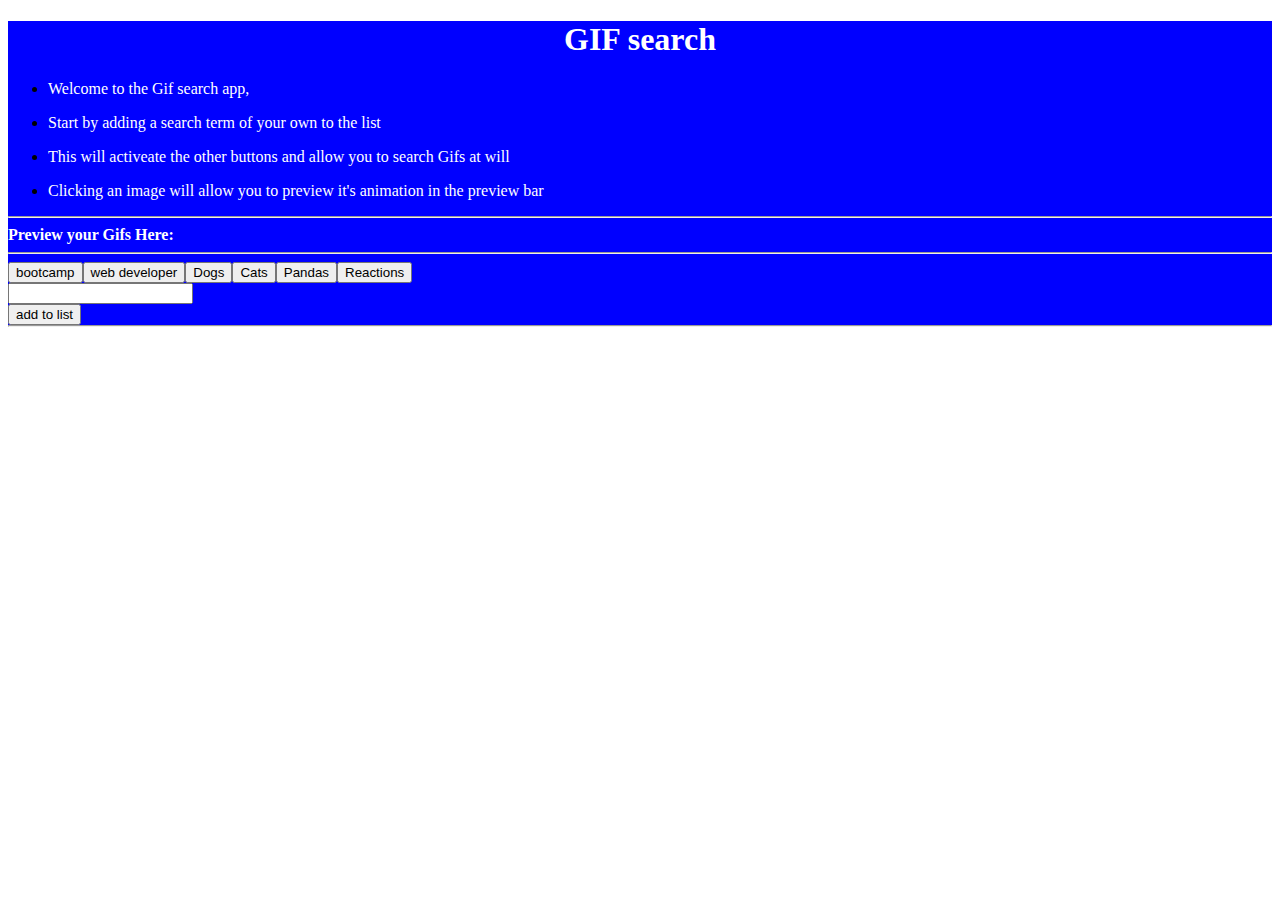
<file: index.html>
<!DOCTYPE html>
<html>
<script src="http://code.jquery.com/jquery-2.1.3.min.js"></script>
<link rel="stylesheet" type="text/css" href="style.css">
<head>
	<title>GIF Search Web App</title>
</head>
<body>
<div id="full" class="container">
    <h1 id="title">GIF search</h1>
    <ul>
    <li><p class="instructions"> Welcome to the Gif search app,</p></li>
    <li><p class="instructions"> Start by adding a search term of your own to the list</p></li>
   <li><p class="instructions"> This will activeate the other buttons and allow you to search Gifs at will</p></li>
   <li><p class="instructions"> Clicking an image will allow you to preview it's animation in the preview bar</p></li>
    </ul>
    <hr>
    <div id="previewDiv"><strong> Preview your Gifs Here:</strong></div>
    <hr>

    <div id="gifResults"></div> <!--contains the button results -->
    <form id="gifSearch">
      <label for="searchBar"></label>
      <input type="text" id="searchInput">
      <br>
      <input id="addGif" type="submit" value="add to list">
    </form>
	<hr id="borderRow"> <!--border between search bar and results -->
</div> <!--end of container-->	
<div id="userGifs" class="container"> <!--this will contain the GIF search results-->
	 
</div>

  <script src="script.js"></script>
</body>
</html>
</file>
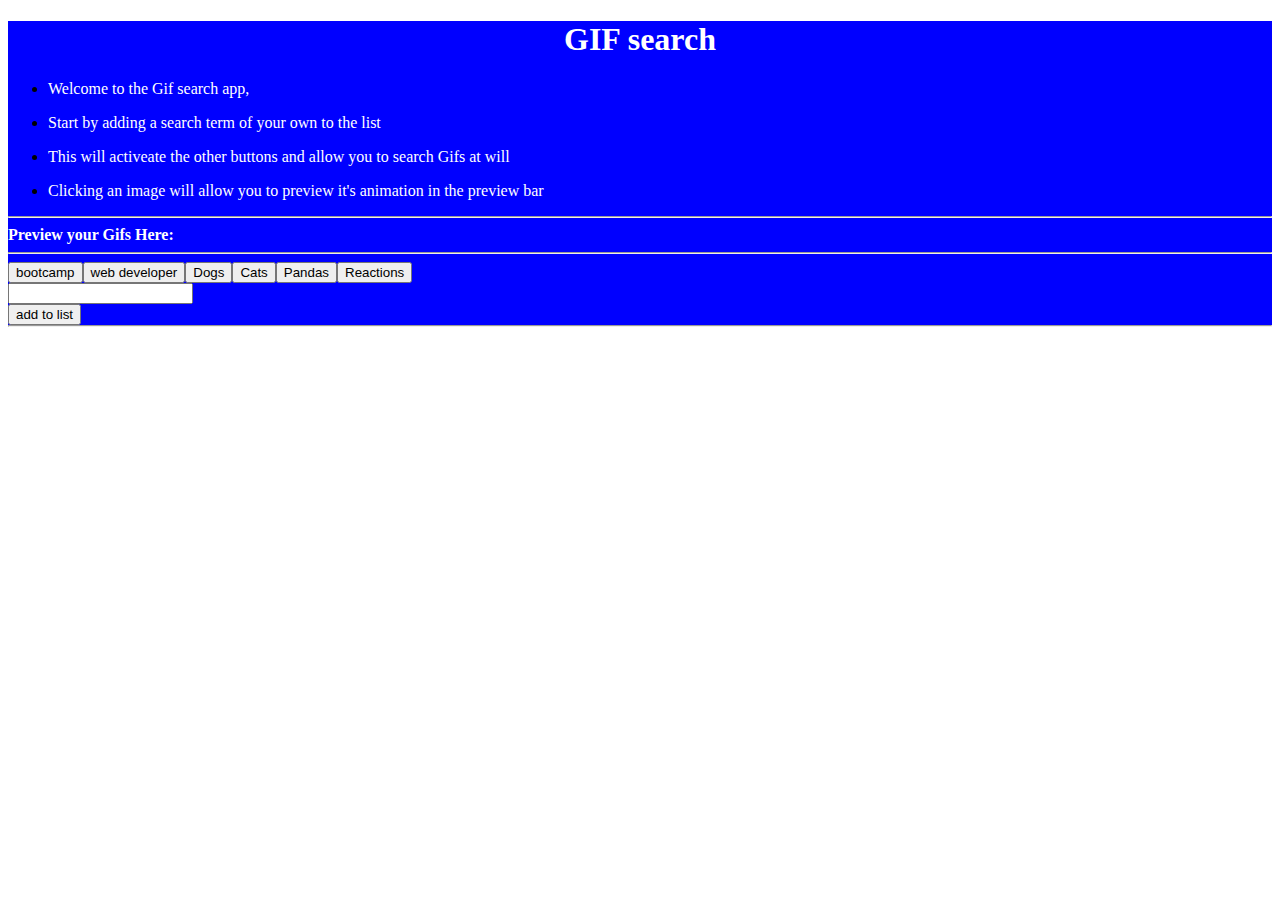
<file: gifyWebApp.html>
<!DOCTYPE html>
<html>
<script src="http://code.jquery.com/jquery-2.1.3.min.js"></script>
<head>
	<title>GIF Search Web App</title>
</head>
<body>
<div id="full" class="container">
    <h1 id="title">GIF search</h1>
    <ul>
    <li><p class="instructions"> Welcome to the Gif search app,</p></li>
    <li><p class="instructions"> Start by adding a search term of your own to the list</p></li>
   <li><p class="instructions"> This will activeate the other buttons and allow you to search Gifs at will</p></li>
   <li><p class="instructions"> Clicking an image will allow you to preview it's animation in the preview bar</p></li>
    </ul>
    <hr>
    <div id="previewDiv"><strong> Preview your Gifs Here:</strong></div>
    <hr>

    <div id="gifResults"></div> <!--contains the button results -->
    <form id="gifSearch">
      <label for="searchBar"></label>
      <input type="text" id="searchInput">
      <br>
      <input id="addGif" type="submit" value="add to list">
    </form>
	<hr id="borderRow"> <!--border between search bar and results -->
</div> <!--end of container-->	
<div id="userGifs" class="container"> <!--this will contain the GIF search results-->
	 
</div>

<script type="text/javascript">

	var gifs = ["Reactions", "Pandas", "Cats", "Dogs", "web developer", "bootcamp", ];
  var userInput;
//displaying gifs to div
function displayGifs() {

  var gifSRC = $(this).attr("title");
  var searchURL = "http://api.giphy.com/v1/gifs/search?q=funny+" + gifSRC + "&limit=5&api_key=dc6zaTOxFJmzC";
  //intentionally changed url so all results are funny

$.ajax({url: searchURL,method: "GET"}).done(function(response) {
    console.log("DONE WITH API");
    console.log(searchURL);

// Creates a div to hold the GIF info
for (var i = 4; i >= 0; i--) {
    var downsizedURL = response.data[i].images.fixed_height_small.url; 
    var staticURL = response.data[i].images.fixed_height_small_still.url;
    console.log("looping " + i);
    // var gifDiv = $("<img>").attr("src", downsizedURL);
          var gifDiv = $("<img>").attr("src", staticURL); 
          gifDiv.addClass("clickableImg");
          // var gifDiv = $("<div>").html("<button>this is a test</button> ");
    gifDiv.attr("alt");
    $("#userGifs").append(gifDiv);
     console.log(downsizedURL);
}//end of for loop
$("#userGifs").append("<strong> you've searched for: " + gifSRC +"</strong> <br> <hr>" );
        //gives each gif div a clickable function to make it clickable
        //on click changes the image to the animated gif
        //append the animated image to the preview bar 
       $(".clickableImg").on("click", function(){
       gifDiv = $("<img>").attr("src", downsizedURL);
       // ?(this).attr("src", downsizedURL);//TRY THIS - doesn't work
       console.log("clicks are working on gifs" + downsizedURL);
       console.log("src changed to " + downsizedURL);
       $("#previewDiv").append(gifDiv);
       });
      

  });//end of AJAX call
}//end of display function

//button and display functionality
 function renderButtons() {
  console.log("running render");
  //console log for debugging
  $("#gifResults").empty();
  for (var i = gifs.length - 1; i >= 0; i--) {
  	//loops through all gifs and assigns clickable class and associated title 
      var button  = $("<button>");
      button.addClass("gifButton"); 
      button.text(gifs[i]);
      button.attr("title", gifs[i]);
      console.log(button.title);
      $("#gifResults").append(button);	
  }//end of for loop
 }//end of render function     
 //click functionality for each gif, moves them to preview area and changes src to moving image    
  $("#addGif").on("click", function(event) {
    console.log("search term added");
    event.preventDefault();
    userInput = $("#searchInput").val().trim();
    gifs.push(userInput);
    console.log(gifs);
    renderButtons();
    $("#searchInput").empty();
    $(document).on("click", ".gifButton", displayGifs);
    
//add function to set still image here
  });//end of addGif function
renderButtons();



       
</script>
</body>

<style type="text/css">
	#full{
		background: blue;
		border-color: black;
	}
	#title{
		text-align: center;
		color:white;
		margin-color:black;

	}
	#userGifs{
		background: grey;
		border-top: 0;
		margin: 0;
		padding: 0;
	}
	#borderRow{
		margin:0;
		padding: 0;
	}
  .instructions{
    color: white;
  }
  #previewDiv{
    color: white;
  }

</style>
</html>
</file>
<file: style.css>
#full{
		background: blue;
		border-color: black;
	}
	#title{
		text-align: center;
		color:white;
		margin-color:black;

	}
	#userGifs{
		background: grey;
		border-top: 0;
		margin: 0;
		padding: 0;
	}
	#borderRow{
		margin:0;
		padding: 0;
	}
  .instructions{
    color: white;
  }
  #previewDiv{
    color: white;
  }
</file>
